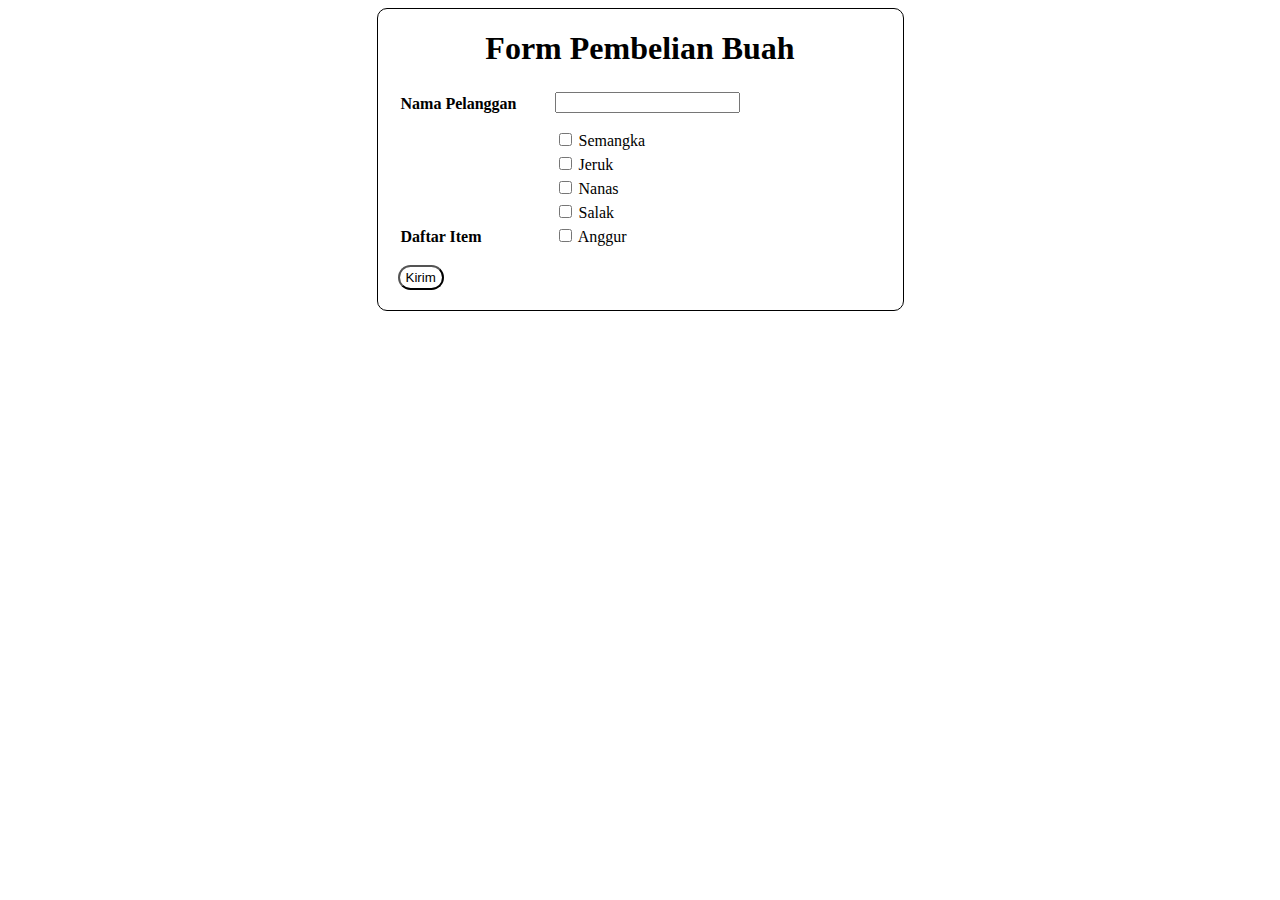
<file: Quiz1/index.html>
<html>
<header>
    <title>Form Pembelian Buah</title>

    <style>
        h1 {
            text-align: center;
        }
        
        table {
            width: 100%;
        }
        
        tr {
            vertical-align: bottom;
        }
        
        span {
            font-weight: bold;
        }
        
        button {
            border-radius: 15px;
            height: 25px;
            background-color: white;
        }
        
        .container {
            width: 525px;
            margin: auto;
            border: 1px solid black;
            border-radius: 10px;
        }
        
        .isi-form {
            margin: 20px;
        }
        
        .label-form {
            width: 150px;
        }
        
        .isi-checkbox {
            height: 35px;
        }
    </style>
</header>

<body>
    <div class="container">
        <h1>Form Pembelian Buah</h1>
        <div class="isi-form">
            <form>
                <table>
                    <tr>
                        <td>
                            <label><span>Nama Pelanggan</span></label>
                        </td>
                        <td><input type="text"></td>
                    </tr>
                    <tr>
                        <td class="label-form" rowspan="5">
                            <label><span>Daftar Item</span></label>
                        </td>
                        <td class="isi-checkbox">
                            <input type=checkbox>
                            <label>Semangka</label>
                        </td>
                    </tr>
                    <tr>
                        <td>
                            <input type=checkbox>
                            <label>Jeruk</label>
                        </td>
                    </tr>
                    <tr>
                        <td><input type=checkbox>
                            <label>Nanas</label></td>
                    </tr>
                    <tr>
                        <td><input type=checkbox>
                            <label>Salak</label></td>
                    </tr>
                    <tr>
                        <td><input type=checkbox>
                            <label>Anggur</label></td>
                    </tr>
                </table>


            </form>
            <button>Kirim</button>
        </div>
    </div>
</body>

</html>
</file>
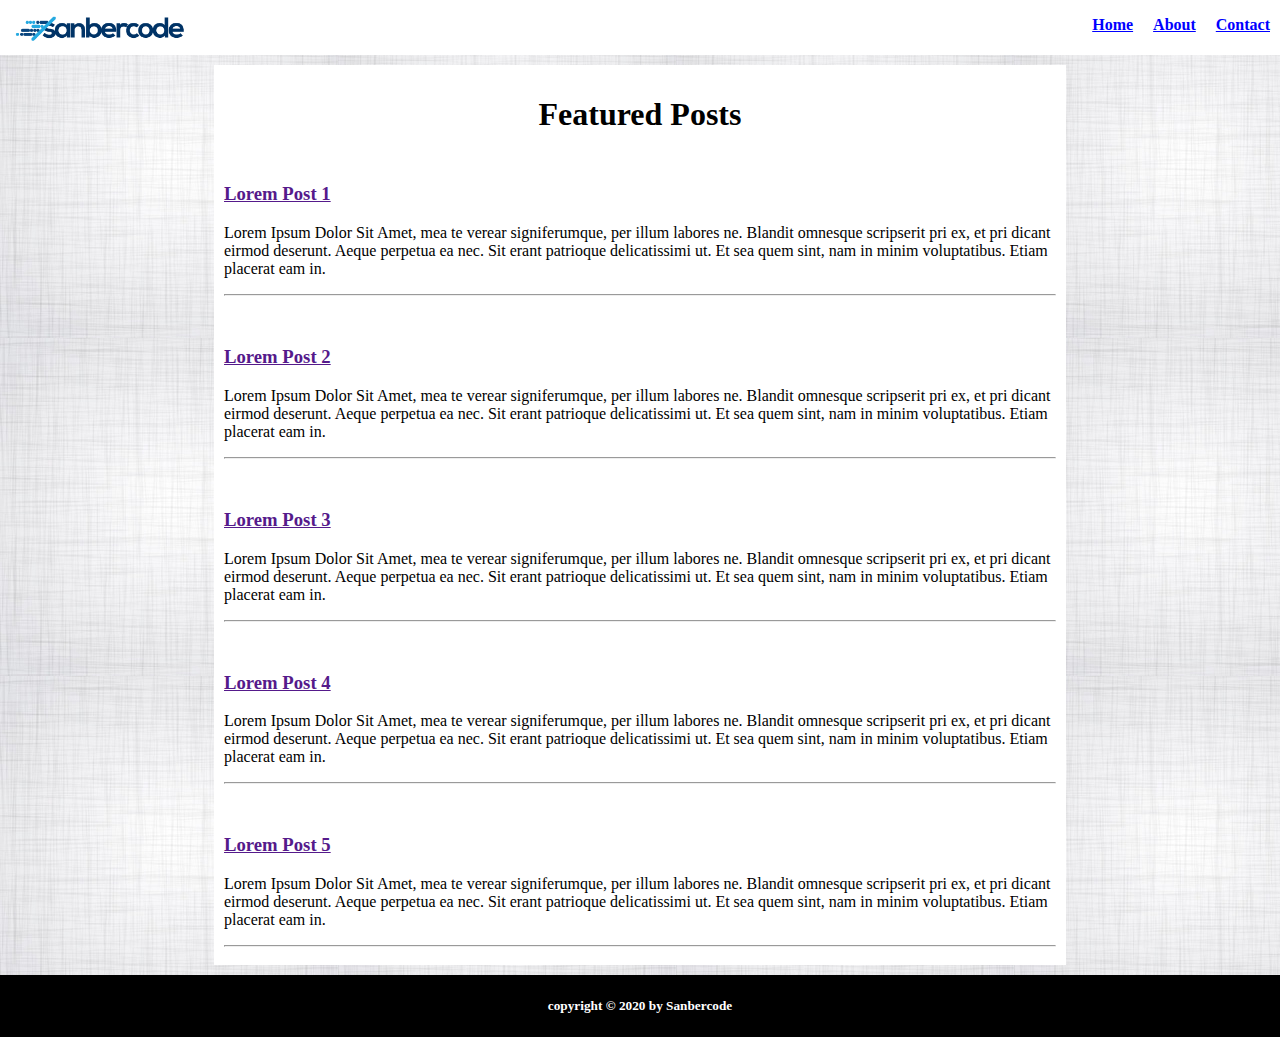
<file: Tugas-2/index.html>
<html>

<head>
    <title>Index</title>
    <link href="public/css/style.css" rel="stylesheet" />
    <link href="https://fonts.googleapis.com/css?family=Slabo+27px" rel="stylesheet">
</head>

<body>
    <header>
        <img id="logo" src="public/img/logo.png" width="200px" />
        <nav>
            <ul>
                <a href="index.html">
                    <li>Home</li>
                </a>
                <a href="about.html">
                    <li>About</li>
                </a>
                <a href="contact.html">
                    <li>Contact</li>
                </a>
            </ul>
        </nav>
    </header>
    <section>
        <h1>Featured Posts</h1>
        <div id="article-list">
            <div>
                <a href="">
                    <h3>Lorem Post 1</h3>
                </a>
                <p>
                    Lorem Ipsum Dolor Sit Amet, mea te verear signiferumque, per illum labores ne. Blandit omnesque scripserit pri ex, et pri dicant eirmod deserunt. Aeque perpetua ea nec. Sit erant patrioque delicatissimi ut. Et sea quem sint, nam in minim voluptatibus.
                    Etiam placerat eam in.
                </p>
                <hr>
            </div>
            <div>
                <a href="">
                    <h3>Lorem Post 2</h3>
                </a>
                <p>
                    Lorem Ipsum Dolor Sit Amet, mea te verear signiferumque, per illum labores ne. Blandit omnesque scripserit pri ex, et pri dicant eirmod deserunt. Aeque perpetua ea nec. Sit erant patrioque delicatissimi ut. Et sea quem sint, nam in minim voluptatibus.
                    Etiam placerat eam in.
                </p>
                <hr>
            </div>
            <div>
                <a href="">
                    <h3>Lorem Post 3</h3>
                </a>
                <p>
                    Lorem Ipsum Dolor Sit Amet, mea te verear signiferumque, per illum labores ne. Blandit omnesque scripserit pri ex, et pri dicant eirmod deserunt. Aeque perpetua ea nec. Sit erant patrioque delicatissimi ut. Et sea quem sint, nam in minim voluptatibus.
                    Etiam placerat eam in.
                </p>
                <hr>
            </div>
            <div>
                <a href="">
                    <h3>Lorem Post 4</h3>
                </a>
                <p>
                    Lorem Ipsum Dolor Sit Amet, mea te verear signiferumque, per illum labores ne. Blandit omnesque scripserit pri ex, et pri dicant eirmod deserunt. Aeque perpetua ea nec. Sit erant patrioque delicatissimi ut. Et sea quem sint, nam in minim voluptatibus.
                    Etiam placerat eam in.
                </p>
                <hr>
            </div>
            <div>
                <a href="">
                    <h3>Lorem Post 5</h3>
                </a>
                <p>
                    Lorem Ipsum Dolor Sit Amet, mea te verear signiferumque, per illum labores ne. Blandit omnesque scripserit pri ex, et pri dicant eirmod deserunt. Aeque perpetua ea nec. Sit erant patrioque delicatissimi ut. Et sea quem sint, nam in minim voluptatibus.
                    Etiam placerat eam in.
                </p>
                <hr>
            </div>
        </div>
    </section>
    <footer>
        <h5>copyright &copy; 2020 by Sanbercode</h5>
    </footer>
</body>

</html>
</file>
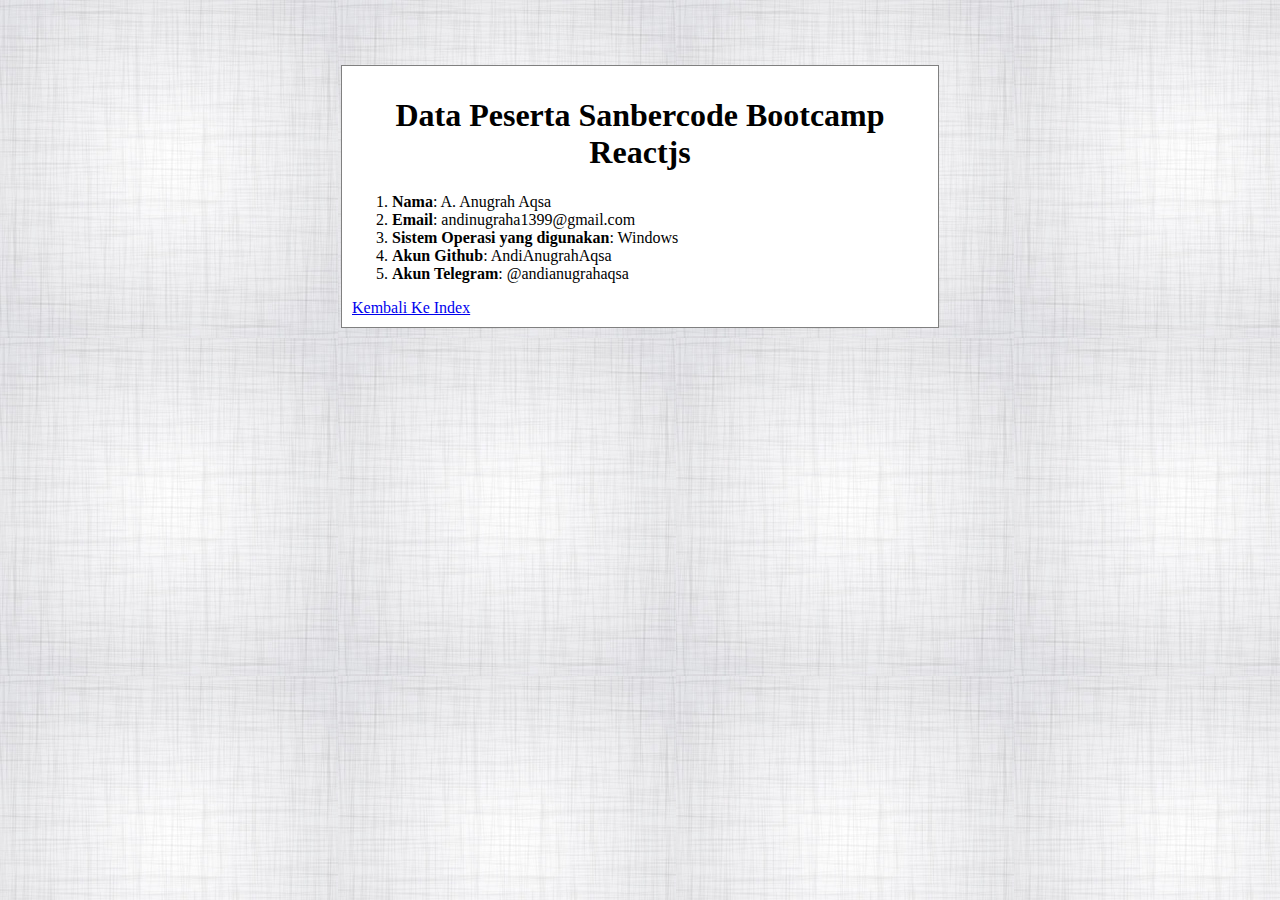
<file: Tugas-2/about.html>
<html>

<head>
    <title>About</title>
    <link href="public/css/style.css" rel="stylesheet" />
    <link href="https://fonts.googleapis.com/css?family=Slabo+27px" rel="stylesheet">
</head>

<body>
    <section class="about-container">
        <h1>Data Peserta Sanbercode Bootcamp Reactjs</h1>
        <ol>
            <li><span>Nama</span>: A. Anugrah Aqsa</li>
            <li><span>Email</span>: andinugraha1399@gmail.com</li>
            <li><span>Sistem Operasi yang digunakan</span>: Windows</li>
            <li><span>Akun Github</span>: AndiAnugrahAqsa</li>
            <li><span>Akun Telegram</span>: @andianugrahaqsa</li>
        </ol>
        <a href="index.html">Kembali Ke Index</a>
    </section>
</body>

</html>
</file>
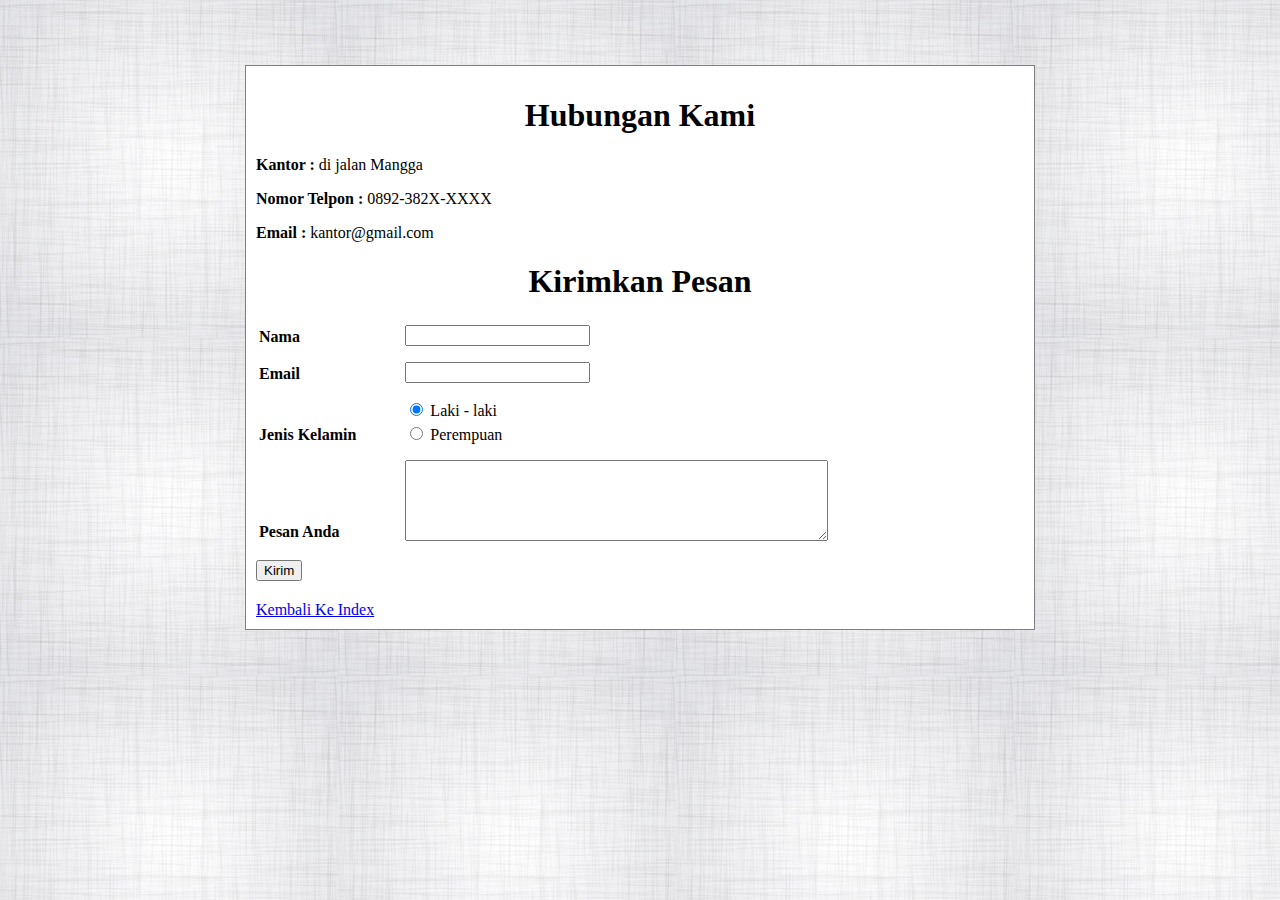
<file: Tugas-2/contact.html>
<html>

<head>
    <title>Contact</title>
    <link href="public/css/style.css" rel="stylesheet" />
    <link href="https://fonts.googleapis.com/css?family=Slabo+27px" rel="stylesheet">
</head>

<body>
    <section class="contact-container">
        <h1>Hubungan Kami</h1>
        <p><span>Kantor :</span> di jalan Mangga</p>
        <p><span>Nomor Telpon :</span> 0892-382X-XXXX</p>
        <p><span>Email :</span> kantor@gmail.com</p>
        <h1>Kirimkan Pesan</h1>
        <form>
            <table>
                <tr>
                    <td>
                        <label><span>Nama</span></label>
                    </td>
                    <td>
                        <input type="text"><br>
                    </td>


                </tr>
                <tr class="space-form">
                    <td>
                        <label><span>Email</span></label>
                    </td>
                    <td>
                        <input type="text"><br>
                    </td>
                </tr>
                <tr class="space-form">
                    <td rowspan="2">
                        <label><span>Jenis Kelamin</span></label>
                    </td>
                    <td>
                        <input type="radio" checked>
                        <label>Laki - laki</label>
                    </td>
                </tr>
                <tr>
                    <td>
                        <input type="radio">
                        <label>Perempuan</label>
                    </td>
                </tr>
                <tr class="space-form-textarea">
                    <td>
                        <label><span>Pesan Anda</span></label>
                    </td>
                    <td>
                        <textarea cols="50" rows="5"></textarea>
                    </td>
                </tr>

            </table>

        </form>
        <button>Kirim</button><br>
        <a href="index.html" class="link-to-index">Kembali Ke Index</a>
    </section>
</body>

</html>
</file>
<file: Tugas-2/public/css/style.css>
body {
    margin: 0;
    background-image: url(../img/pattern.jpg);
}

h1 {
    text-align: center;
}

h3 {
    margin-top: 50px;
}

span {
    font-weight: bold;
}

nav {
    display: inline-block;
    float: right;
}

nav a {
    color: blue;
    margin: 0 10px;
    font-weight: bold;
}

ul {
    list-style: none;
    display: flex;
}

hr {}

button {
    margin-bottom: 20px;
}

table {
    width: 100%;
}

td {
    vertical-align: bottom;
}

header {
    display: inline-block;
    position: fixed;
    background-color: white;
    width: 100%;
    top: 0;
}

section {
    width: 65%;
    background-color: white;
    padding: 10px;
    margin: 65px auto 10px;
}

footer {
    background-color: black;
    text-align: center;
    color: white;
    padding: 1px;
}

.contact-container {
    width: 60%;
    margin: 65 auto;
    border: solid gray 0.5px;
}

.space-form {
    height: 35;
}

.space-form-textarea {
    height: 95;
}

.about-container {
    width: 45%;
    border: solid gray 0.5px;
}
</file>
